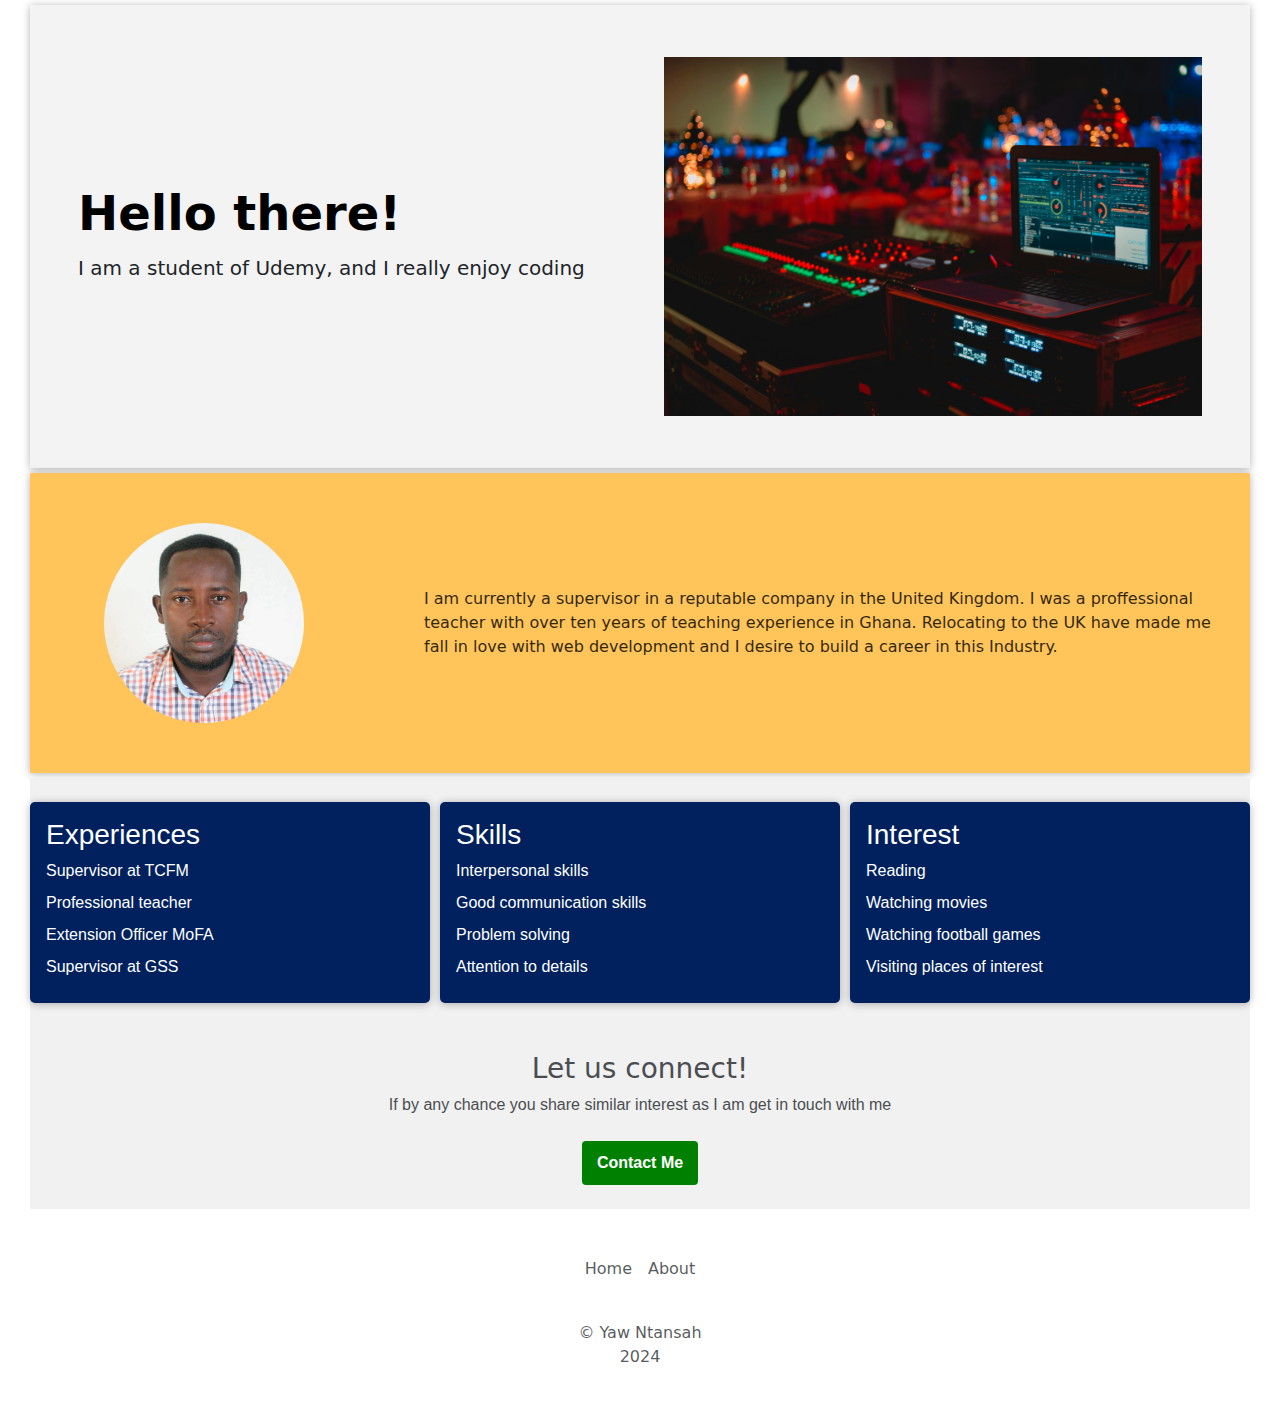
<file: index.html>
<!DOCTYPE html>
<html lang="en">
<head>
  <meta charset="UTF-8">
  <meta name="viewport" content="width=device-width, initial-scale=1.0">
  <title>My Personal Web Page</title>
  <link href="https://cdn.jsdelivr.net/npm/bootstrap@5.3.3/dist/css/bootstrap.min.css" rel="stylesheet" integrity="sha384-QWTKZyjpPEjISv5WaRU9OFeRpok6YctnYmDr5pNlyT2bRjXh0JMhjY6hW+ALEwIH" crossorigin="anonymous">

  <link rel="stylesheet" href="./index.css">
</head>
<body>
<section class="hero">
  <div class="container col-xxl-8 px-2 py-1">
    <div class="row flex-lg-row-reverse align-items-center g-5 py-5">
      <div class="col-10 col-sm-8 col-lg-6">
        <img src="./images/pexels-alxs-919734.jpg" class="d-block mx-lg-auto img-fluid"   alt="Bootstrap Themes"   loading="lazy">
      </div>
      <div class="col-lg-6">
        <h2 class="display-5 fw-bold text-body-emphasis lh-1 mb-3">Hello there!</h2>
        <p class="lead">I am a student of Udemy, and I really enjoy coding</p>
      </div>
    </div>
  </div>
</section>
<section class="main">
<img src="./images/IMG-20211006-WA0025.jpg" class="main-image">
 <div class="main-page">
  <p> I am currently a supervisor in a reputable company in the United Kingdom. I was a proffessional teacher with over ten  years of teaching experience in Ghana. Relocating to the UK have made me fall in love with web development and I desire to build a career in this Industry.
</p>
</div>
</section>
<section class="personal-info">
<div class="flex-items">
  <h3>Experiences</h3>
  <ul>
    <li>Supervisor at TCFM</li>
    <li>Professional teacher</li>
    <li>Extension Officer MoFA</li>
    <li>Supervisor at GSS</li>
  </ul>
</div>

<div class="flex-items">
  <h3>Skills</h3>
  <ul>
    <li>Interpersonal skills</li>
    <li>Good communication skills</li>
    <li>Problem solving</li>
    <li>Attention to details</li>
  </ul>
</div>

<div class="flex-items">
  <h3>Interest</h3>
  <ul>
    <li>Reading</li>
    <li>Watching movies</li>
    <li>Watching football games</li>
    <li>Visiting places of interest</li>
  </ul>
</div>
</section>
<section class="information">
<h3>Let us connect!</h3>
<p>If by any chance you share similar interest as I am get in touch with me</p>
<a href="./contact.html"><button type="button">Contact Me</button></a>
</section>
<div class="container">
  <footer class="py-3 my-4">
    <ul class="nav justify-content-center  pb-3 mb-3">
      <li class="nav-item"><a href="./index.html" class="nav-link px-2 text-body-secondary">Home</a></li>
      <li class="nav-item"><a href="./About.html" class="nav-link px-2 text-body-secondary">About</a></li>
    </ul>
    <p class="text-center text-body-secondary">© Yaw Ntansah</p>
    <p class="text-center text-body-secondary">2024</p>
  </footer>
</div>
</body>
</html>
</file>
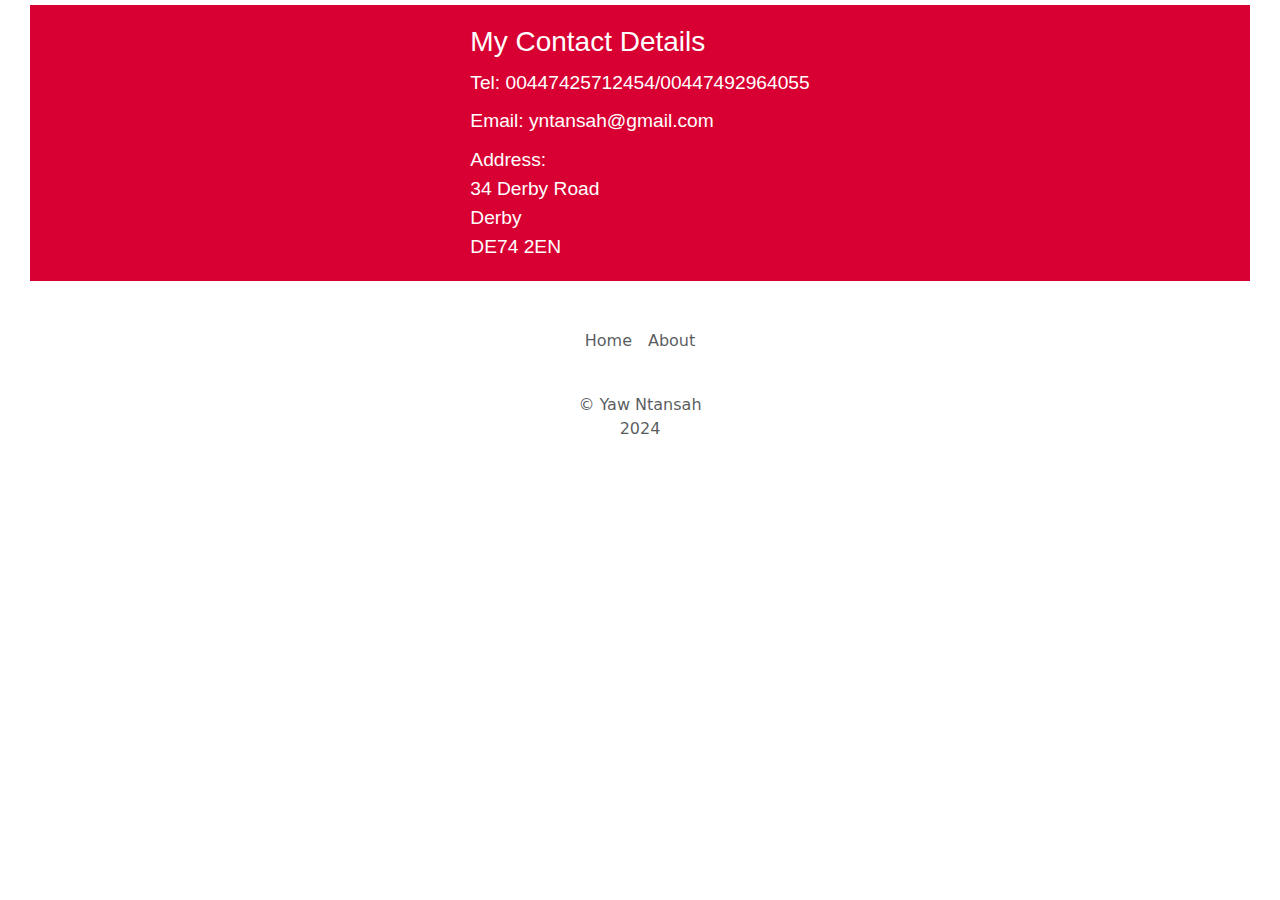
<file: About.html>
<!DOCTYPE html>
<html lang="en">
<head>
  <meta charset="UTF-8">
  <meta name="viewport" content="width=device-width, initial-scale=1.0">
  <link href="https://cdn.jsdelivr.net/npm/bootstrap@5.3.3/dist/css/bootstrap.min.css" rel="stylesheet" integrity="sha384-QWTKZyjpPEjISv5WaRU9OFeRpok6YctnYmDr5pNlyT2bRjXh0JMhjY6hW+ALEwIH" crossorigin="anonymous">

  <title>My Personal Web Page</title>
  <link rel="stylesheet" href="./index.css">

</head>
<body>

<div class="contact-details">
  <h3>
    My Contact Details
  </h3>
  <p>Tel: 00447425712454/00447492964055</p>
  <p class="email">Email: yntansah@gmail.com</p>
  <p>Address: <br>
  34 Derby Road<br>
Derby<br>
DE74 2EN</p>
</div>
<div class="container">
  <footer class="py-3 my-4">
    <ul class="nav justify-content-center  pb-3 mb-3">
      <li class="nav-item"><a href="./index.html" class="nav-link px-2 text-body-secondary">Home</a></li>
      <li class="nav-item"><a href="./contact.html" class="nav-link px-2 text-body-secondary">About</a></li>
    </ul>
    <p class="text-center text-body-secondary">© Yaw Ntansah</p>
    <p class="text-center text-body-secondary">2024</p>
  </footer>
</div>

</body>
</html>
</file>
<file: index.css>
:root{
  --fontfamily: Arial, Helvetica, Sans-serif;
  --fontsize: 1.2rem;
  --primary: #f3f3f3;
  --shadow: 0 1px 8px rgba(0,0,0, .3);
}
html{
  box-sizing: border-box;
  font-family: var(--fontfamily);
}
body{
  margin: 0 30px;
}


.hero{
  background-color: #f3f3f3;
  margin-top: 5px;
  box-shadow: var(--shadow);
}
.main{
  margin-top: 5px;
  display: grid;
  grid-template-areas: 'main-image main-page';
  column-gap: 20px;
  justify-content: center;
  align-items: center;
 padding: 1.5rem;
 min-height: 300px;
 background-color: #FFC55A;
 color: black;
 box-shadow: var(--shadow);
}
.main p{
  opacity: 0.8;
}
.main-image{
  grid-area: main-image;
  height: 200px;
  border-radius: 50%;
  margin-right: 100px;
  margin-left: 50px;
}
  
.main-page{
  grid-area: main-page;
}
.personal-info{
  display: flex;
  gap: 10px;
  margin-top: 5px;
  justify-content: space-between;
  align-items: center;
  background-color: #f1f1f1;
  min-height: 250px;
 
}
.personal-info ul{
  list-style-type: none;
  margin: 0;
  padding: 0;
}
.personal-info ul li{
  margin-bottom: 8px;
}

.personal-info > div{
  flex: 1;
  background-color: #00215E;
  padding: 1rem;
  border-radius: 5px;
  color: #fff;
  box-shadow: var(--shadow);
  font-family: var(--fontfamily);
}
.information{
  background-color: #f1f1f1;
  padding: 1.5rem;
  text-align: center;
}
.information h3{
  opacity: .8;
}
.information p{
  font-family: var(--fontfamily);
  opacity: .8;
}

.information a button{
  padding: 10px 15px;
  background-color: green;
  border: none;
  border-radius: 4px;
  color: #fff;
  cursor: pointer;
  font-weight: 600;
  font-family: var(--fontfamily);
  margin-top: 1.5rem;
}
.information a button:hover{
  background-color: rgb(7, 56, 7);
  color: black;
}
.contact-details{
  text-align:left;
  margin-top: 5px;
  font-family: var(--fontfamily);
  font-size: var(--fontsize);
  background-color: #D80032;
  color: #fff;
  padding: 20px;
  display: grid;
  align-items: center;
  justify-content: center;
}

.contact-details h3, p{
  margin: 0;
  padding: 0;
}
.contact-details h3{
  margin-bottom: 10px;
}
.contact-details .email{
  margin: 10px 0;
}
@media (max-width: 768px){
  .main{
    display: grid;
    grid-template-areas: 'main-image' 
                         'main-page';
  }
  .main-image{
    grid-area: main-image;
    align-items: center;
    justify-content: center;
    margin-bottom: 30px;
    height: 200px;
    margin-left: 25%;
  }
  .main-page{
    grid-area: main-page;
  }
  .hero img{
    width: 100%;
    margin-left: 12.5%;
    margin-top: 10px;
  }
  .hero{
    text-align: center;
  }
  .personal-info{
    display: flex;
    flex-direction: column;
    row-gap: 1rem;
    text-align: center;
    
  }
  .personal-info h3{
    text-transform: uppercase;
  }
  .personal-info > div{
   width: 100%;
  }
}
</file>
